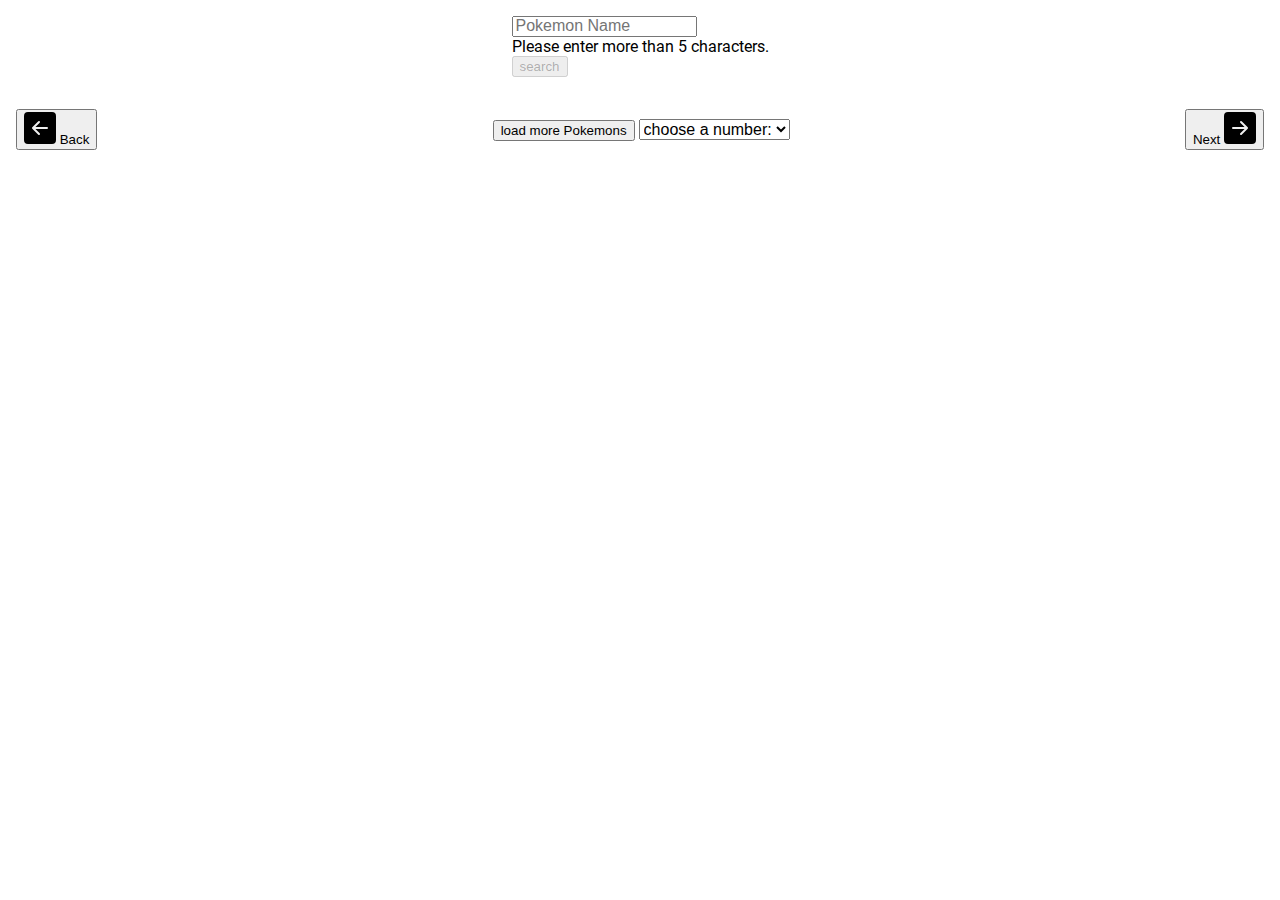
<file: index.html>
<!DOCTYPE html>
<html lang="en">
  <head>
    <meta charset="UTF-8" />
    <meta name="viewport" content="width=device-width, initial-scale=1.0" />
    <script src="./Pokemoninfo.js"></script>
    <script src="./startscreen.js"></script>
    <link
      href="https://cdn.jsdelivr.net/npm/bootstrap@5.3.2/dist/css/bootstrap.min.css"
      rel="stylesheet"
      integrity="sha384-T3c6CoIi6uLrA9TneNEoa7RxnatzjcDSCmG1MXxSR1GAsXEV/Dwwykc2MPK8M2HN"
      crossorigin="anonymous"
    />
    <script
      src="https://cdn.jsdelivr.net/npm/bootstrap@5.3.2/dist/js/bootstrap.bundle.min.js"
      integrity="sha384-C6RzsynM9kWDrMNeT87bh95OGNyZPhcTNXj1NW7RuBCsyN/o0jlpcV8Qyq46cDfL"
      crossorigin="anonymous"
    ></script>
    <link rel="stylesheet" href="./style.css" />
    <title>Pokedex</title>
  </head>
  <body onload="init()">
    <div id="infoContainer"></div>
    <div class="searchPokemon">
      <div class="input-group input-group-lg mb-3 w-25 p-3">
        <input
          minlength="5"
          type="text"
          class="form-control"
          id="searchInput"
          placeholder="Pokemon Name"
        />
        <div class="invalid-feedback">Please enter more than 5 characters.</div>
        <button
          id="submitButton"
          onclick="createUrlParameterFromSearch()"
          class="btn btn-primary"
          disabled
        >
          search
        </button>
      </div>
    </div>
    <div id="Pokemoncontainer" class="show-pokemons"></div>
    <div>
      <div class="control-elements">
        <button
          onclick="previousPage()"
          type="button"
          class="btn btn-primary btn-lg"
        >
          <svg
            xmlns="http://www.w3.org/2000/svg"
            width="32"
            height="32"
            fill="currentColor"
            class="bi bi-arrow-left-square-fill"
            viewBox="0 0 16 16"
          >
            <path
              d="M16 14a2 2 0 0 1-2 2H2a2 2 0 0 1-2-2V2a2 2 0 0 1 2-2h12a2 2 0 0 1 2 2v12zm-4.5-6.5H5.707l2.147-2.146a.5.5 0 1 0-.708-.708l-3 3a.5.5 0 0 0 0 .708l3 3a.5.5 0 0 0 .708-.708L5.707 8.5H11.5a.5.5 0 0 0 0-1z"
            />
          </svg>
          Back
        </button>
        <div>
          <button
            class="btn btn-primary btn-lg"
            onclick="loadMorePokemons()"
            type="submit"
          >
            load more Pokemons
          </button>

          <select
            id="loadmore"
            class="form-select form-select-lg mb-3"
            aria-label="Large select example"
          >
            <option selected>choose a number:</option>
            <option value="10">10</option>
            <option value="25">25</option>
            <option value="50">50</option>
          </select>
        </div>

        <button
          onclick="nextPage()"
          type="button"
          class="btn btn-primary btn-lg"
        >
          Next
          <svg
            xmlns="http://www.w3.org/2000/svg"
            width="32"
            height="32"
            fill="currentColor"
            class="bi bi-arrow-right-square-fill"
            viewBox="0 0 16 16"
          >
            <path
              d="M0 14a2 2 0 0 0 2 2h12a2 2 0 0 0 2-2V2a2 2 0 0 0-2-2H2a2 2 0 0 0-2 2v12zm4.5-6.5h5.793L8.146 5.354a.5.5 0 1 1 .708-.708l3 3a.5.5 0 0 1 0 .708l-3 3a.5.5 0 0 1-.708-.708L10.293 8.5H4.5a.5.5 0 0 1 0-1z"
            />
          </svg>
        </button>
      </div>
    </div>
    <script>
      let input = document.getElementById("searchInput");
      input.addEventListener("input", function () {
        checkInputLength();
      });
    </script>
  </body>
</html>
</file>
<file: style.css>
/* roboto-100 - latin */
@font-face {
  font-display: swap; /* Check https://developer.mozilla.org/en-US/docs/Web/CSS/@font-face/font-display for other options. */
  font-family: "Roboto";
  font-style: normal;
  font-weight: 100;
  src: url("./fonts/roboto-v30-latin-100.woff2") format("woff2"); /* Chrome 36+, Opera 23+, Firefox 39+, Safari 12+, iOS 10+ */
}
/* roboto-100italic - latin */
@font-face {
  font-display: swap; /* Check https://developer.mozilla.org/en-US/docs/Web/CSS/@font-face/font-display for other options. */
  font-family: "Roboto";
  font-style: italic;
  font-weight: 100;
  src: url("./fonts/roboto-v30-latin-100italic.woff2") format("woff2"); /* Chrome 36+, Opera 23+, Firefox 39+, Safari 12+, iOS 10+ */
}
/* roboto-300 - latin */
@font-face {
  font-display: swap; /* Check https://developer.mozilla.org/en-US/docs/Web/CSS/@font-face/font-display for other options. */
  font-family: "Roboto";
  font-style: normal;
  font-weight: 300;
  src: url("./fonts/roboto-v30-latin-300.woff2") format("woff2"); /* Chrome 36+, Opera 23+, Firefox 39+, Safari 12+, iOS 10+ */
}
/* roboto-300italic - latin */
@font-face {
  font-display: swap; /* Check https://developer.mozilla.org/en-US/docs/Web/CSS/@font-face/font-display for other options. */
  font-family: "Roboto";
  font-style: italic;
  font-weight: 300;
  src: url("./fonts/roboto-v30-latin-300italic.woff2") format("woff2"); /* Chrome 36+, Opera 23+, Firefox 39+, Safari 12+, iOS 10+ */
}
/* roboto-regular - latin */
@font-face {
  font-display: swap; /* Check https://developer.mozilla.org/en-US/docs/Web/CSS/@font-face/font-display for other options. */
  font-family: "Roboto";
  font-style: normal;
  font-weight: 400;
  src: url("./fonts/roboto-v30-latin-regular.woff2") format("woff2"); /* Chrome 36+, Opera 23+, Firefox 39+, Safari 12+, iOS 10+ */
}
/* roboto-italic - latin */
@font-face {
  font-display: swap; /* Check https://developer.mozilla.org/en-US/docs/Web/CSS/@font-face/font-display for other options. */
  font-family: "Roboto";
  font-style: italic;
  font-weight: 400;
  src: url("./fonts/roboto-v30-latin-italic.woff2") format("woff2"); /* Chrome 36+, Opera 23+, Firefox 39+, Safari 12+, iOS 10+ */
}
/* roboto-500 - latin */
@font-face {
  font-display: swap; /* Check https://developer.mozilla.org/en-US/docs/Web/CSS/@font-face/font-display for other options. */
  font-family: "Roboto";
  font-style: normal;
  font-weight: 500;
  src: url("./fonts/roboto-v30-latin-500.woff2") format("woff2"); /* Chrome 36+, Opera 23+, Firefox 39+, Safari 12+, iOS 10+ */
}
/* roboto-500italic - latin */
@font-face {
  font-display: swap; /* Check https://developer.mozilla.org/en-US/docs/Web/CSS/@font-face/font-display for other options. */
  font-family: "Roboto";
  font-style: italic;
  font-weight: 500;
  src: url("./fonts/roboto-v30-latin-500italic.woff2") format("woff2"); /* Chrome 36+, Opera 23+, Firefox 39+, Safari 12+, iOS 10+ */
}
/* roboto-700 - latin */
@font-face {
  font-display: swap; /* Check https://developer.mozilla.org/en-US/docs/Web/CSS/@font-face/font-display for other options. */
  font-family: "Roboto";
  font-style: normal;
  font-weight: 700;
  src: url("./fonts/roboto-v30-latin-700.woff2") format("woff2"); /* Chrome 36+, Opera 23+, Firefox 39+, Safari 12+, iOS 10+ */
}
/* roboto-700italic - latin */
@font-face {
  font-display: swap; /* Check https://developer.mozilla.org/en-US/docs/Web/CSS/@font-face/font-display for other options. */
  font-family: "Roboto";
  font-style: italic;
  font-weight: 700;
  src: url("./fonts/roboto-v30-latin-700italic.woff2") format("woff2"); /* Chrome 36+, Opera 23+, Firefox 39+, Safari 12+, iOS 10+ */
}
/* roboto-900 - latin */
@font-face {
  font-display: swap; /* Check https://developer.mozilla.org/en-US/docs/Web/CSS/@font-face/font-display for other options. */
  font-family: "Roboto";
  font-style: normal;
  font-weight: 900;
  src: url("./fonts/roboto-v30-latin-900.woff2") format("woff2"); /* Chrome 36+, Opera 23+, Firefox 39+, Safari 12+, iOS 10+ */
}
/* roboto-900italic - latin */
@font-face {
  font-display: swap; /* Check https://developer.mozilla.org/en-US/docs/Web/CSS/@font-face/font-display for other options. */
  font-family: "Roboto";
  font-style: italic;
  font-weight: 900;
  src: url("./fonts/roboto-v30-latin-900italic.woff2") format("woff2"); /* Chrome 36+, Opera 23+, Firefox 39+, Safari 12+, iOS 10+ */
}

body {
  margin: 0;
  font-family: "Roboto", sans-serif;
}

th {
  color: #adb0b4 !important;
}

#pokedex {
  min-height: 50vh;
  color: white;
  display: flex;
  flex-direction: column;
  padding: 24px;
}

.d-none {
  display: none;
}

.pokemon-Info-container {
  background-color: white;
  border-top-right-radius: 34px;
  border-top-left-radius: 34px;
  min-height: 100px;
  margin-top: -40px;
}

.navigation-info {
  margin-left: 16px;
}

.arrow-back {
  display: flex;
  cursor: pointer;
}

.arrow-back:hover {
  background-color: #c3c3c3;
  border-radius: 50rem;
  padding: 2px;
}

.pokemon-name-id {
  margin-top: 16px;
  display: flex;
  flex-direction: column;
  justify-content: flex-start;
}

.image-conatiner {
  display: flex;
  justify-content: center;
  align-items: center;
}

.image-conatiner img {
  object-fit: contain;
  width: 250px;
  margin-top: -146px;
}

.fire {
  background-color: #fb6c6c;
}

.grass {
  background-color: #43c7a7;
}

.water {
  background-color: #76bdfe;
}

.electro {
  background-color: #ffd86f;
}

.normal {
  background-color: #ccc19d;
}

.ground {
  background-color: #714c25;
}

.poison {
  background-color: #b7655e;
}

.fairy {
  background-color: #f5dbd2;
}

.psychic {
  background-color: #89617f;
}

.rock {
  background-color: #8d8984;
}

.rest {
  background-color: #faf7e9;
}

.infos {
  font-weight: bold;
  display: flex;
  flex-direction: column;
  align-items: center;
  justify-content: center;
}

.fire-type {
  background-color: #f88c8c;
  width: 80px;
  border-radius: 50rem;
  text-align: center;
}

.pokemon-id {
  display: flex;
  justify-content: flex-end;
}

#infoContainer {
  margin-top: 16px;
}

::placeholder {
  font-size: 16px;
}

.form-select-lg {
  font-size: 16px !important;
}

.pokemon-infos {
  margin-left: 8px;
  padding: 8px;
}

.stat-container {
  margin-top: 8px;
}

.card-headline {
  color: white;
  display: flex;
  flex-direction: column;
  justify-content: flex-start;
  align-items: flex-start;
}

.card-image {
  display: flex;
  justify-content: flex-end;
  align-items: center;
}

.pokemon-info-type {
  background-color: rgba(255, 255, 255, 0.2);
  padding: 8px;
  border-radius: 16px;
}

.pokemon-card {
  filter: drop-shadow(7px 4px 8px rgba(0, 0, 0, 0.4));
  padding: 8px;
  max-width: 350px;
  border-radius: 16px;
  display: flex;
  flex-direction: column;
}

.pokemon-card:hover {
  transform: scale(1.1);
  z-index: 1;
}

.show-pokemons img {
  width: 50%;
  object-fit: contain;
}

.show-pokemons {
  cursor: pointer;
  align-items: center;
  justify-content: center;
  display: flex;
  flex-wrap: wrap;
  gap: 24px;
  margin: 8px;
}

.control-elements {
  margin: 16px;
  margin-top: 24px;
  display: flex;
  justify-content: space-between;
  gap: 8px;
  align-items: center;
}

.searchPokemon {
  align-items: center;
  justify-content: center;
  display: flex;
  margin: 8px;
}
</file>
